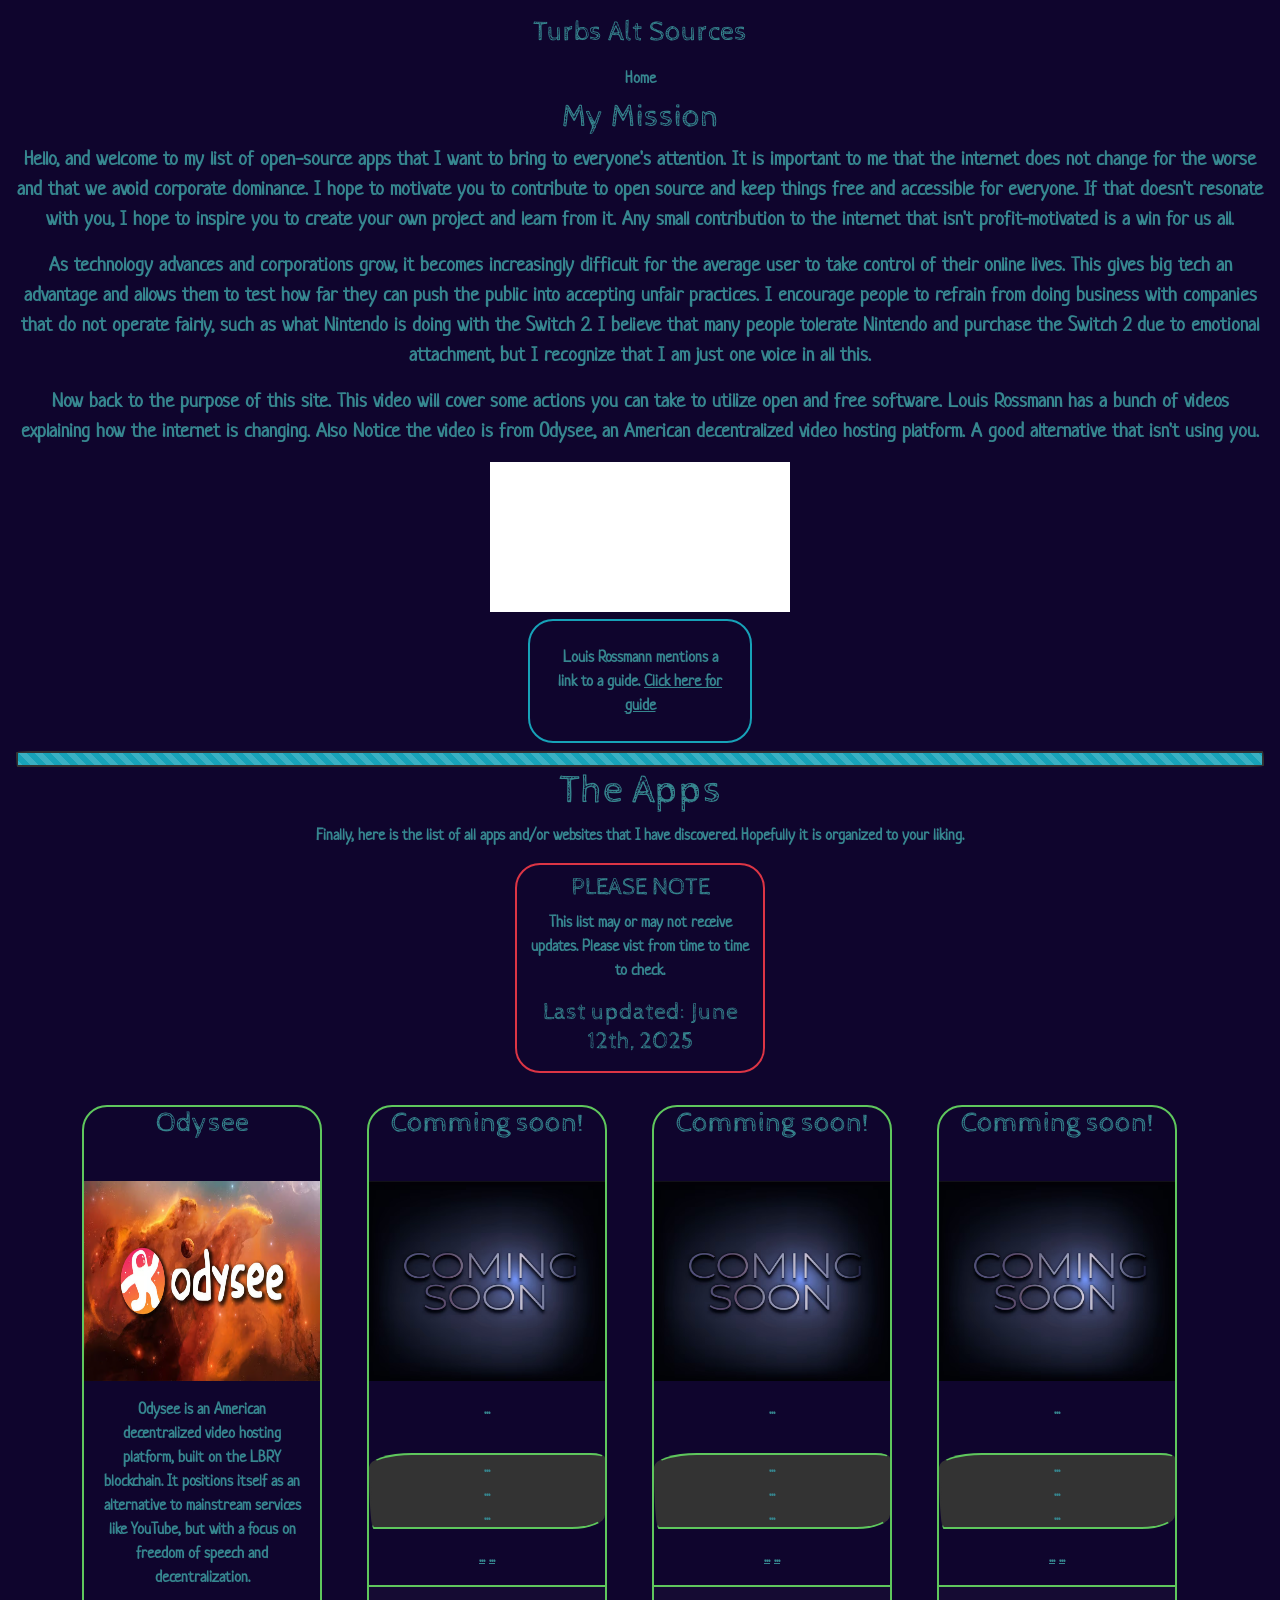
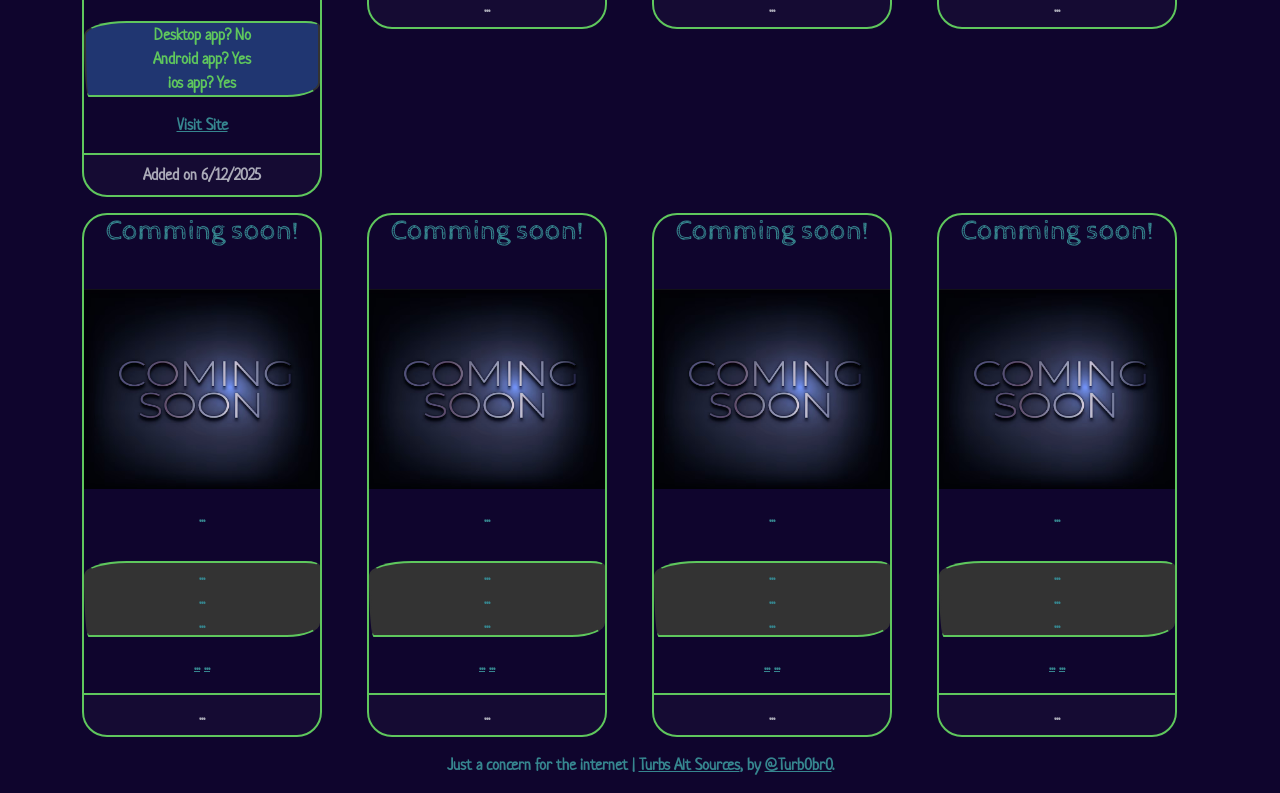
<file: index.html>
<!DOCTYPE html>
<html lang="en" data-bs-theme="dark">

<head>
  <meta charset="utf-8" />
  <meta name="viewport" content="width=device-width, initial-scale=1, shrink-to-fit=no" />
  <meta name="description" content="" />
  <meta name="author" content="Mark Otto, Jacob Thornton, and Bootstrap contributors" />
  <meta name="generator" content="Hugo 0.101.0" />
  <title>Turbs Alt Sources</title>

  <!-- Bootstrap core CSS -->
  <link href="Sketchy.css" rel="stylesheet" />

  <style>
    .bd-placeholder-img {
      font-size: 1.125rem;
      text-anchor: middle;
      -webkit-user-select: none;
      -moz-user-select: none;
      -ms-user-select: none;
      user-select: none;
    }

    @media (min-width: 768px) {
      .bd-placeholder-img-lg {
        font-size: 3.5rem;
      }
    }
  </style>

  <!-- Custom styles for this template -->
  <link href="CustomMain.css" rel="stylesheet" />
</head>
<!-----------------------------------------MY MISSON------------------------------------------------------------------------------>

<body class="text-center">
  <div class="cover-container d-flex w-100 h-100 p-3 mx-auto flex-column">
    <header class="masthead mb-auto">
      <div class="inner">
        <h3 class="masthead-brand">Turbs Alt Sources</h3>
        <nav class="nav nav-masthead justify-content-center">
          <a class="nav-link active" href="#">Home</a>

        </nav>
      </div>
    </header>

    <main role="main" class="inner cover">
      <h2 class="glow">My Mission</h2>

      <p class="font">
        Hello, and welcome to my list of open-source apps that I want to bring to everyone's attention. It is important
        to me that the internet does not change for the worse and that we avoid corporate dominance. I hope to motivate
        you to contribute to open source and keep things free and accessible for everyone. If that doesn't resonate with
        you, I hope to inspire you to create your own project and learn from it. Any small contribution to the internet
        that isn't profit-motivated is a win for us all.</p>

      <p class="font">As technology advances and corporations grow, it becomes increasingly
        difficult for
        the average
        user to take
        control of their online lives. This gives big tech an advantage and allows them to test how far they can push
        the public into accepting unfair practices. I encourage people to refrain from doing business with companies
        that do not operate fairly, such as what Nintendo is doing with the Switch 2. I believe that many people
        tolerate Nintendo and purchase the Switch 2 due to emotional attachment, but I recognize that I am just one
        voice in all this.
      </p>

      <p class="font">
        Now back to the purpose of this site. This video will cover some actions you can take to utilize open and
        free software. Louis Rossmann has a bunch of videos explaining how the internet is changing.
        Also Notice the video is from Odysee, an American decentralized video
        hosting platform. A good alternative that isn't using you.
      </p>


      <iframe id="odysee-iframe" style="min: width 40px"
        src="https://odysee.com/%24/embed/%40rossmanngroup%3Aa%2Fthe-ultimate-guide-to-an-open-source%3Ae?r=BkZ7w381WFjYnUGWSnXjDDCSohzgzCzw"
        allowfullscreen></iframe>



      <div class="card border-info mb-1, mx-auto p-2" style="min-width: min-content; max-width: 18%;">
        <div class="card-body">
          <p class="card-text">Louis Rossmann mentions a link to a guide. <a href="https://wiki.futo.org/"
              target="_blank" rel="noopener noreferrer"> Click here for guide</a></p>
        </div>
      </div>


      <h1></h1>


      <div class="progress">
        <div class="progress-bar progress-bar-striped progress-bar-animated bg-info" role="progressbar"
          aria-valuenow="75" aria-valuemin="0" aria-valuemax="100" style="width: 100%"></div>
      </div>




      <!-------------------------------------------------APPS------------------------------------------------------------------------------------------------->
      <h1 class="glow">The Apps</h1>

      <p class="glow2">
        Finally, here is the list of all apps and/or websites that I have
        discovered. Hopefully it is organized to your liking.



      <div class="card border-danger mb-3, mx-auto p-2" style="min-width: min-content; max-width: 20%;">

        <div class="glow2">
          <h4 class="card-title">PLEASE NOTE</h4>
          <p class="card-text">This list may or may not receive updates. Please vist from time to time to check.</p>
          <h4 class="card-title">Last updated: June 12th, 2025</h4>
        </div>
      </div>


  </div>
  </p>




  <div class="container">



    <div class="row">



      <div class="col">

        <div class="card mb-3" style="max-width: 15rem;">
          <h3 class="card-header, glow3">Odysee</h3>
          <div class="card-body">

            <h6 class="card-subtitle text-muted"></h6>
          </div>
          <image src="images\Odysee-Final.png" svg xmlns="http://www.w3.org/2000/svg" class="d-block user-select-none"
            width="100%" height="200" aria-label="Placeholder: Image cap" focusable="false" role="img"
            preserveAspectRatio="xMidYMid slice" viewBox="0 0 318 180" style="font-size:1.125rem;text-anchor:middle">
            <rect width="100%" height="100%" fill="#868e96" data-darkreader-inline-fill=""
              style="--darkreader-inline-fill: var(--darkreader-background-868e96, #585f63);"></rect>
            <text x="50%" y="50%" fill="#dee2e6" dy=".3em" data-darkreader-inline-fill=""
              style="--darkreader-inline-fill: var(--darkreader-text-dee2e6, #d6d2cd);"></text>
            </svg>

            <div class="card-body">

              <p class="card-text, glow4"> Odysee is an American decentralized video hosting platform, built on the LBRY
                blockchain. It positions itself as an alternative to mainstream services like YouTube, but with a focus
                on freedom of speech and decentralization.</p>
            </div>
            <ul class="list-group list-group-flush" style="background-color: #203671;">
              <li class="list-group-item," style="color: #5fc75d;">Desktop app? No</li>
              <li class="list-group-item," style="color: #5fc75d;">Android app? Yes</li>
              <li class="list-group-item," style="color: #5fc75d;">ios app? Yes</li>
            </ul>
            <div class="card-body">
              <a href="https://odysee.com/" class="card-link" target="_blank" rel="noopener noreferrer">Visit
                Site</a>

            </div>
            <div class="card-footer text-muted">
              Added on 6/12/2025
            </div>
        </div>
      </div>


      <div class="col">

        <div class="card mb-3" style="max-width: 15rem;">
          <h3 class="card-header, glow3">Comming soon!</h3>
          <div class="card-body">

            <h6 class="card-subtitle text-muted"></h6>
          </div>
          <image src="images\coming-soon.png" svg xmlns="http://www.w3.org/2000/svg" class="d-block user-select-none"
            width="100%" height="200" aria-label="Placeholder: Image cap" focusable="false" role="img"
            preserveAspectRatio="xMidYMid slice" viewBox="0 0 318 180" style="font-size:1.125rem;text-anchor:middle">
            <rect width="100%" height="100%" fill="#868e96" data-darkreader-inline-fill=""
              style="--darkreader-inline-fill: var(--darkreader-background-868e96, #585f63);"></rect>
            <text x="50%" y="50%" fill="#dee2e6" dy=".3em" data-darkreader-inline-fill=""
              style="--darkreader-inline-fill: var(--darkreader-text-dee2e6, #d6d2cd);"></text>
            </svg>

            <div class="card-body">

              <p class="card-text, glow4">...</p>
            </div>
            <ul class="list-group list-group-flush">
              <li class="list-group-item, glow4">...</li>
              <li class="list-group-item, glow4">...</li>
              <li class="list-group-item, glow4">...</li>
            </ul>
            <div class="card-body">
              <a href="#" class="card-link, glow4" target="_blank" rel="noopener noreferrer">...</a>
              <a href="#" class="card-link, glow4" target="_blank" rel="noopener noreferrer">...</a>
            </div>
            <div class="card-footer text-muted">
              ...
            </div>
        </div>
      </div>

      <div class="col">

        <div class="card mb-3" style="max-width: 15rem;">
          <h3 class="card-header, glow3">Comming soon!</h3>
          <div class="card-body">

            <h6 class="card-subtitle text-muted"></h6>
          </div>
          <image src="images\coming-soon.png" svg xmlns="http://www.w3.org/2000/svg" class="d-block user-select-none"
            width="100%" height="200" aria-label="Placeholder: Image cap" focusable="false" role="img"
            preserveAspectRatio="xMidYMid slice" viewBox="0 0 318 180" style="font-size:1.125rem;text-anchor:middle">
            <rect width="100%" height="100%" fill="#868e96" data-darkreader-inline-fill=""
              style="--darkreader-inline-fill: var(--darkreader-background-868e96, #585f63);"></rect>
            <text x="50%" y="50%" fill="#dee2e6" dy=".3em" data-darkreader-inline-fill=""
              style="--darkreader-inline-fill: var(--darkreader-text-dee2e6, #d6d2cd);"></text>
            </svg>

            <div class="card-body">

              <p class="card-text, glow4">...</p>
            </div>
            <ul class="list-group list-group-flush">
              <li class="list-group-item, glow4">...</li>
              <li class="list-group-item, glow4">...</li>
              <li class="list-group-item, glow4">...</li>
            </ul>
            <div class="card-body">
              <a href="#" class="card-link, glow4" target="_blank" rel="noopener noreferrer">...</a>
              <a href="#" class="card-link, glow4" target="_blank" rel="noopener noreferrer">...</a>
            </div>
            <div class="card-footer text-muted">
              ...
            </div>
        </div>
      </div>

      <div class="col">

        <div class="card mb-3" style="max-width: 15rem;">
          <h3 class="card-header, glow3">Comming soon!</h3>
          <div class="card-body">

            <h6 class="card-subtitle text-muted"></h6>
          </div>
          <image src="images\coming-soon.png" svg xmlns="http://www.w3.org/2000/svg" class="d-block user-select-none"
            width="100%" height="200" aria-label="Placeholder: Image cap" focusable="false" role="img"
            preserveAspectRatio="xMidYMid slice" viewBox="0 0 318 180" style="font-size:1.125rem;text-anchor:middle">
            <rect width="100%" height="100%" fill="#868e96" data-darkreader-inline-fill=""
              style="--darkreader-inline-fill: var(--darkreader-background-868e96, #585f63);"></rect>
            <text x="50%" y="50%" fill="#dee2e6" dy=".3em" data-darkreader-inline-fill=""
              style="--darkreader-inline-fill: var(--darkreader-text-dee2e6, #d6d2cd);"></text>
            </svg>

            <div class="card-body">

              <p class="card-text, glow4">...</p>
            </div>
            <ul class="list-group list-group-flush">
              <li class="list-group-item, glow4">...</li>
              <li class="list-group-item, glow4">...</li>
              <li class="list-group-item, glow4">...</li>
            </ul>
            <div class="card-body">
              <a href="#" class="card-link, glow4" target="_blank" rel="noopener noreferrer">...</a>
              <a href="#" class="card-link, glow4" target="_blank" rel="noopener noreferrer">...</a>
            </div>
            <div class="card-footer text-muted">
              ...
            </div>
        </div>
      </div>



    </div> <!--end of row-->






    <div class="row">

      <div class="col">

        <div class="card mb-3" style="max-width: 15rem;">
          <h3 class="card-header, glow3">Comming soon!</h3>
          <div class="card-body">

            <h6 class="card-subtitle text-muted"></h6>
          </div>
          <image src="images\coming-soon.png" svg xmlns="http://www.w3.org/2000/svg" class="d-block user-select-none"
            width="100%" height="200" aria-label="Placeholder: Image cap" focusable="false" role="img"
            preserveAspectRatio="xMidYMid slice" viewBox="0 0 318 180" style="font-size:1.125rem;text-anchor:middle">
            <rect width="100%" height="100%" fill="#868e96" data-darkreader-inline-fill=""
              style="--darkreader-inline-fill: var(--darkreader-background-868e96, #585f63);"></rect>
            <text x="50%" y="50%" fill="#dee2e6" dy=".3em" data-darkreader-inline-fill=""
              style="--darkreader-inline-fill: var(--darkreader-text-dee2e6, #d6d2cd);"></text>
            </svg>

            <div class="card-body">

              <p class="card-text, glow4">...</p>
            </div>
            <ul class="list-group list-group-flush">
              <li class="list-group-item, glow4">...</li>
              <li class="list-group-item, glow4">...</li>
              <li class="list-group-item, glow4">...</li>
            </ul>
            <div class="card-body">
              <a href="#" class="card-link, glow4" target="_blank" rel="noopener noreferrer">...</a>
              <a href="#" class="card-link, glow4" target="_blank" rel="noopener noreferrer">...</a>
            </div>
            <div class="card-footer text-muted">
              ...
            </div>
        </div>
      </div>



      <div class="col">

        <div class="card mb-3" style="max-width: 15rem;">
          <h3 class="card-header, glow3">Comming soon!</h3>
          <div class="card-body">

            <h6 class="card-subtitle text-muted"></h6>
          </div>
          <image src="images\coming-soon.png" svg xmlns="http://www.w3.org/2000/svg" class="d-block user-select-none"
            width="100%" height="200" aria-label="Placeholder: Image cap" focusable="false" role="img"
            preserveAspectRatio="xMidYMid slice" viewBox="0 0 318 180" style="font-size:1.125rem;text-anchor:middle">
            <rect width="100%" height="100%" fill="#868e96" data-darkreader-inline-fill=""
              style="--darkreader-inline-fill: var(--darkreader-background-868e96, #585f63);"></rect>
            <text x="50%" y="50%" fill="#dee2e6" dy=".3em" data-darkreader-inline-fill=""
              style="--darkreader-inline-fill: var(--darkreader-text-dee2e6, #d6d2cd);"></text>
            </svg>

            <div class="card-body">

              <p class="card-text, glow4">...</p>
            </div>
            <ul class="list-group list-group-flush">
              <li class="list-group-item, glow4">...</li>
              <li class="list-group-item, glow4">...</li>
              <li class="list-group-item, glow4">...</li>
            </ul>
            <div class="card-body">
              <a href="#" class="card-link, glow4" target="_blank" rel="noopener noreferrer">...</a>
              <a href="#" class="card-link, glow4" target="_blank" rel="noopener noreferrer">...</a>
            </div>
            <div class="card-footer text-muted">
              ...
            </div>
        </div>
      </div>

      <div class="col">

        <div class="card mb-3" style="max-width: 15rem;">
          <h3 class="card-header, glow3">Comming soon!</h3>
          <div class="card-body">

            <h6 class="card-subtitle text-muted"></h6>
          </div>
          <image src="images\coming-soon.png" svg xmlns="http://www.w3.org/2000/svg" class="d-block user-select-none"
            width="100%" height="200" aria-label="Placeholder: Image cap" focusable="false" role="img"
            preserveAspectRatio="xMidYMid slice" viewBox="0 0 318 180" style="font-size:1.125rem;text-anchor:middle">
            <rect width="100%" height="100%" fill="#868e96" data-darkreader-inline-fill=""
              style="--darkreader-inline-fill: var(--darkreader-background-868e96, #585f63);"></rect>
            <text x="50%" y="50%" fill="#dee2e6" dy=".3em" data-darkreader-inline-fill=""
              style="--darkreader-inline-fill: var(--darkreader-text-dee2e6, #d6d2cd);"></text>
            </svg>

            <div class="card-body">

              <p class="card-text, glow4">...</p>
            </div>
            <ul class="list-group list-group-flush">
              <li class="list-group-item, glow4">...</li>
              <li class="list-group-item, glow4">...</li>
              <li class="list-group-item, glow4">...</li>
            </ul>
            <div class="card-body">
              <a href="#" class="card-link, glow4" target="_blank" rel="noopener noreferrer">...</a>
              <a href="#" class="card-link, glow4" target="_blank" rel="noopener noreferrer">...</a>
            </div>
            <div class="card-footer text-muted">
              ...
            </div>
        </div>
      </div>

      <div class="col">

        <div class="card mb-3" style="max-width: 15rem;">
          <h3 class="card-header, glow3">Comming soon!</h3>
          <div class="card-body">

            <h6 class="card-subtitle text-muted"></h6>
          </div>
          <image src="images\coming-soon.png" svg xmlns="http://www.w3.org/2000/svg" class="d-block user-select-none"
            width="100%" height="200" aria-label="Placeholder: Image cap" focusable="false" role="img"
            preserveAspectRatio="xMidYMid slice" viewBox="0 0 318 180" style="font-size:1.125rem;text-anchor:middle">
            <rect width="100%" height="100%" fill="#868e96" data-darkreader-inline-fill=""
              style="--darkreader-inline-fill: var(--darkreader-background-868e96, #585f63);"></rect>
            <text x="50%" y="50%" fill="#dee2e6" dy=".3em" data-darkreader-inline-fill=""
              style="--darkreader-inline-fill: var(--darkreader-text-dee2e6, #d6d2cd);"></text>
            </svg>

            <div class="card-body">

              <p class="card-text, glow4">...</p>
            </div>
            <ul class="list-group list-group-flush">
              <li class="list-group-item, glow4">...</li>
              <li class="list-group-item, glow4">...</li>
              <li class="list-group-item, glow4">...</li>
            </ul>
            <div class="card-body">
              <a href="#" class="card-link, glow4" target="_blank" rel="noopener noreferrer">...</a>
              <a href="#" class="card-link, glow4" target="_blank" rel="noopener noreferrer">...</a>
            </div>
            <div class="card-footer text-muted">
              ...
            </div>
        </div>
      </div>



    </div> <!--end of row-->





























    </main>
    <!------------------------------------------------------------------FOOTER--------------------------------------------------------------------------------->
    <footer class="mastfoot mt-auto">
      <div class="inner">
        <p>
          Just a concern for the internet |
          <a href="https://turb0br0.github.io/OpenSourceRant/">Turbs Alt Sources</a>, by <a
            href="https://github.com/Turb0br0">@Turb0br0</a>.
        </p>
      </div>
    </footer>
  </div>
</body>

</html>
</file>
<file: CustomMain.css>
[data-bs-theme=dark] {
    color-scheme: dark;
    --bs-body-color: #36868f;
    --bs-body-color-rgb: 222, 226, 230;
    --bs-body-bg: #0f052d;
    --bs-body-bg-rgb: 33, 37, 41;
    --bs-emphasis-color: #fff;
    --bs-emphasis-color-rgb: 255, 255, 255;
    --bs-secondary-color: rgba(222, 226, 230, 0.75);
    --bs-secondary-color-rgb: 222, 226, 230;
    --bs-secondary-bg: #5fc75d;
    --bs-secondary-bg-rgb: 51, 51, 51;
    --bs-tertiary-color: rgba(222, 226, 230, 0.5);
    --bs-tertiary-color-rgb: 222, 226, 230;
    --bs-tertiary-bg: #5fc75d;
    --bs-tertiary-bg-rgb: 42, 44, 46;
    --bs-primary-text-emphasis: #858585;
    --bs-secondary-text-emphasis: #999999;
    --bs-success-text-emphasis: #7eca8f;
    --bs-info-text-emphasis: #74c7d4;
    --bs-warning-text-emphasis: #ffda6a;
    --bs-danger-text-emphasis: #ea868f;
    --bs-light-text-emphasis: #f8f9fa;
    --bs-dark-text-emphasis: #dee2e6;
    --bs-primary-bg-subtle: #0a0a0a;
    --bs-secondary-bg-subtle: #111111;
    --bs-success-bg-subtle: #08210e;
    --bs-info-bg-subtle: #052025;
    --bs-warning-bg-subtle: #332701;
    --bs-danger-bg-subtle: #2c0b0e;
    --bs-light-bg-subtle: #333;
    --bs-dark-bg-subtle: #5fc75d;
    --bs-primary-border-subtle: #5fc75d;
    --bs-secondary-border-subtle: #5fc75d;
    --bs-success-border-subtle: #186429;
    --bs-info-border-subtle: #0e616e;
    --bs-warning-border-subtle: #997404;
    --bs-danger-border-subtle: #842029;
    --bs-light-border-subtle: #5fc75d;
    --bs-dark-border-subtle: #5fc75d;
    --bs-heading-color: inherit;
    --bs-link-color: #36868f;
    --bs-link-hover-color: #203671;
    --bs-link-color-rgb: white;
    --bs-link-hover-color-rgb: white;
    --bs-code-color: #f18bba;
    --bs-highlight-color: #dee2e6;
    --bs-highlight-bg: #664d03;
    --bs-border-color: #5fc75d;
    --bs-border-color-translucent: rgba(255, 255, 255, 0.15);
    --bs-form-valid-color: #7eca8f;
    --bs-form-valid-border-color: #7eca8f;
    --bs-form-invalid-color: #ea868f;
    --bs-form-invalid-border-color: #ea868f;
}

.card {
    --bs-card-spacer-y: 1rem;
    --bs-card-spacer-x: 1rem;
    --bs-card-title-spacer-y: 0.5rem;
    --bs-card-title-color: ;
    --bs-card-subtitle-color: ;
    --bs-card-border-width: 2px;
    --bs-card-border-color: #5fc75d;
    --bs-card-border-radius: var(--bs-border-radius);
    --bs-card-box-shadow: ;
    --bs-card-inner-border-radius: calc(var(--bs-border-radius) - 2px);
    --bs-card-cap-padding-y: 0.5rem;
    --bs-card-cap-padding-x: 1rem;
    --bs-card-cap-bg: rgba(var(--bs-body-color-rgb), 0.03);
    --bs-card-cap-color: ;
    --bs-card-height: ;
    --bs-card-color: ;
    --bs-card-bg: var(--bs-body-bg);
    --bs-card-img-overlay-padding: 1rem;
    --bs-card-group-margin: 0.75rem;
    position: relative;
    display: flex;
    flex-direction: column;
    min-width: 0;
    height: var(--bs-card-height);
    color: #36868f;
    word-wrap: break-word;
    background-color: var(--bs-card-bg);
    background-clip: border-box;
    border: var(--bs-card-border-width) solid var(--bs-card-border-color);
    border-radius: var(--bs-card-border-radius);



}






.font {

    font-size: 20px;

}
</file>
